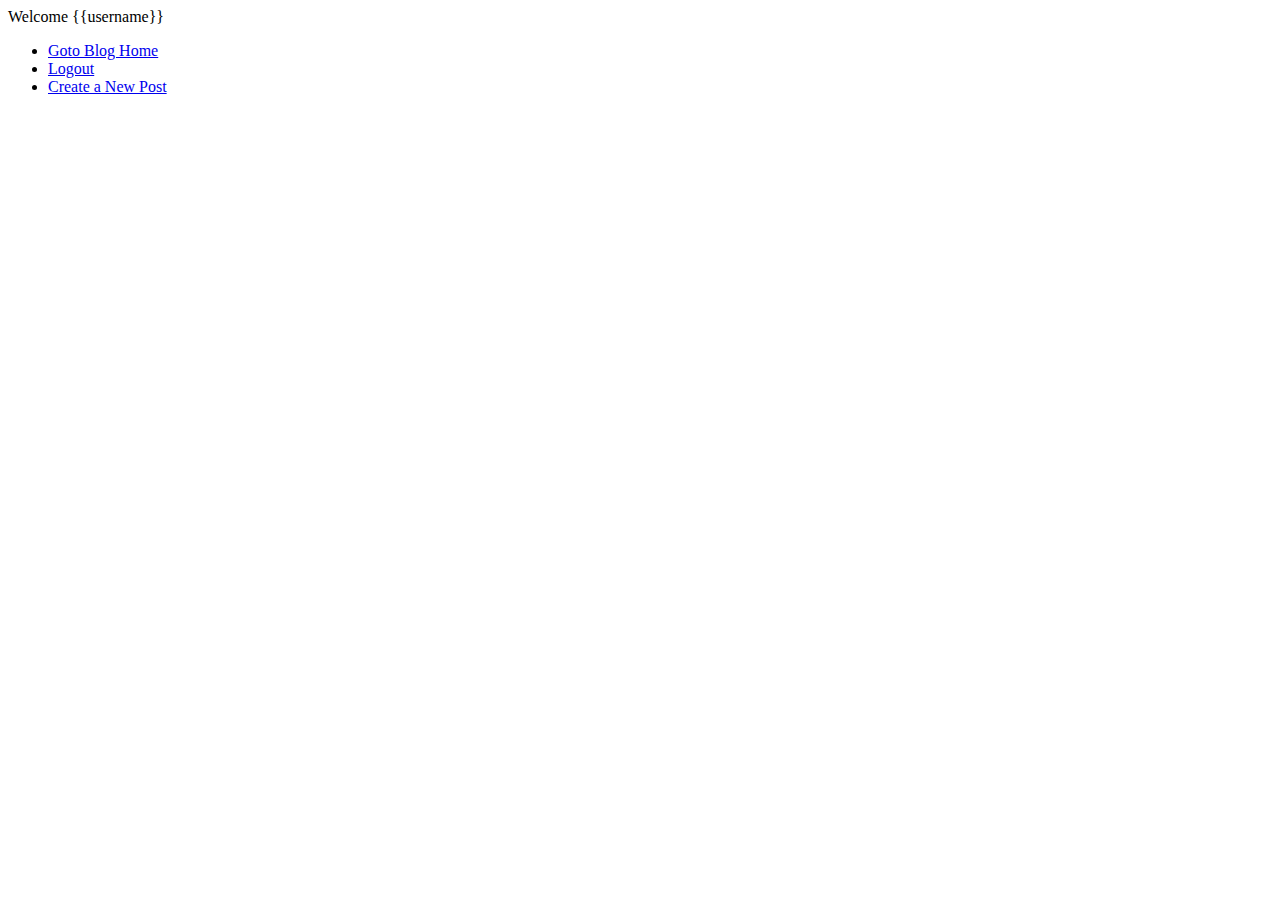
<file: outfit/templates/welcome.html>
<!DOCTYPE html>

<html>
  <head>
    <title>Welcome</title>
    <style type="text/css">
      .label {text-align: right}
      .error {color: red}
    </style>

  </head>

  <body>
    Welcome {{username}}
<p>
<ul>
<li><a href="/">Goto Blog Home</a></li>
<li>
<a href="/logout">Logout</a>
</li>
<li>
<a href="/newpost">Create a New Post</a>
</li>


  </body>

</html>
</file>
